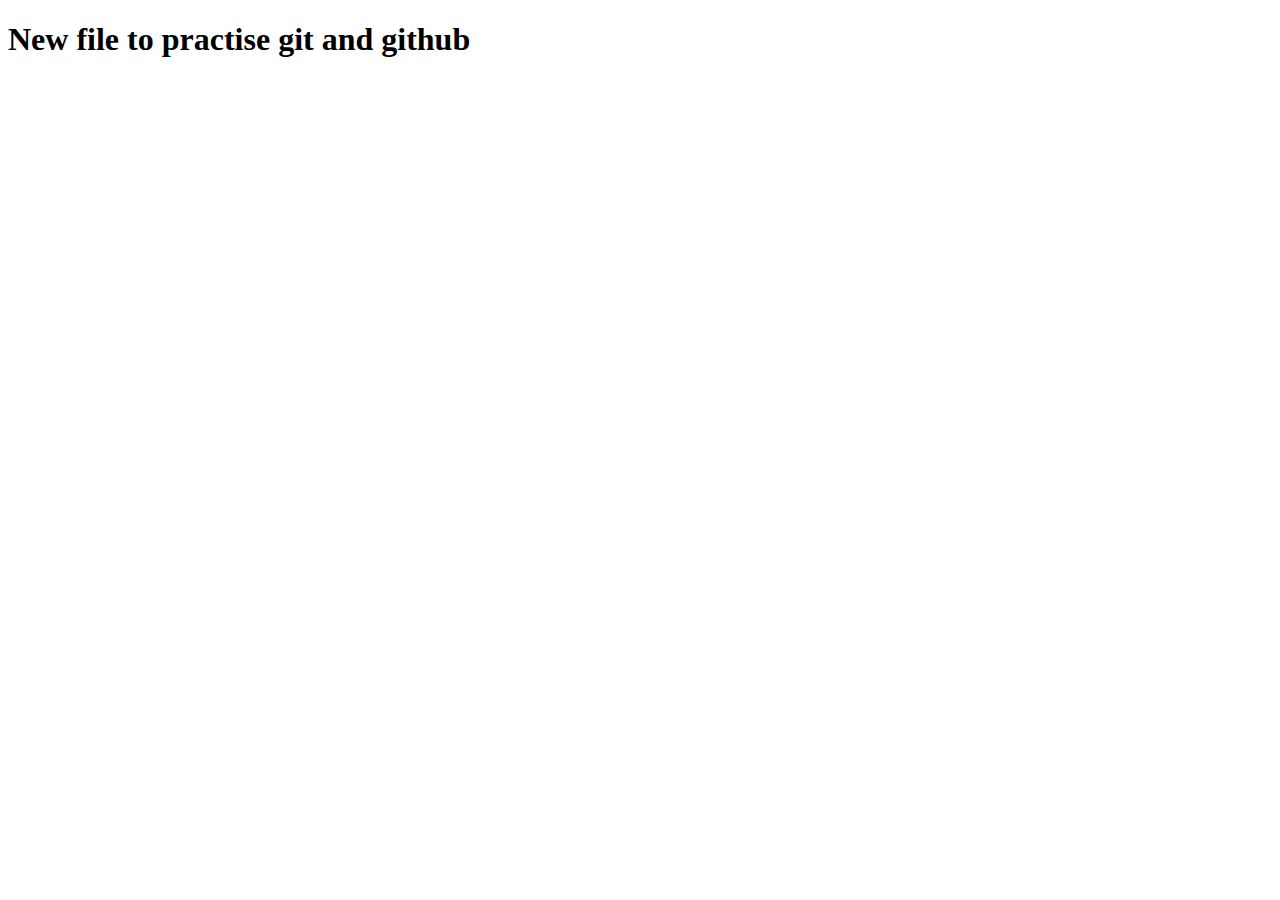
<file: new.html>
<!DOCTYPE html>
<html lang="en">
<head>
    <meta charset="UTF-8">
    <meta http-equiv="X-UA-Compatible" content="IE=edge">
    <meta name="viewport" content="width=device-width, initial-scale=1.0">
    <title>Document</title>
</head>
<body>
    <h1>New file to practise git and github </h1>
</body>
</html>
</file>
